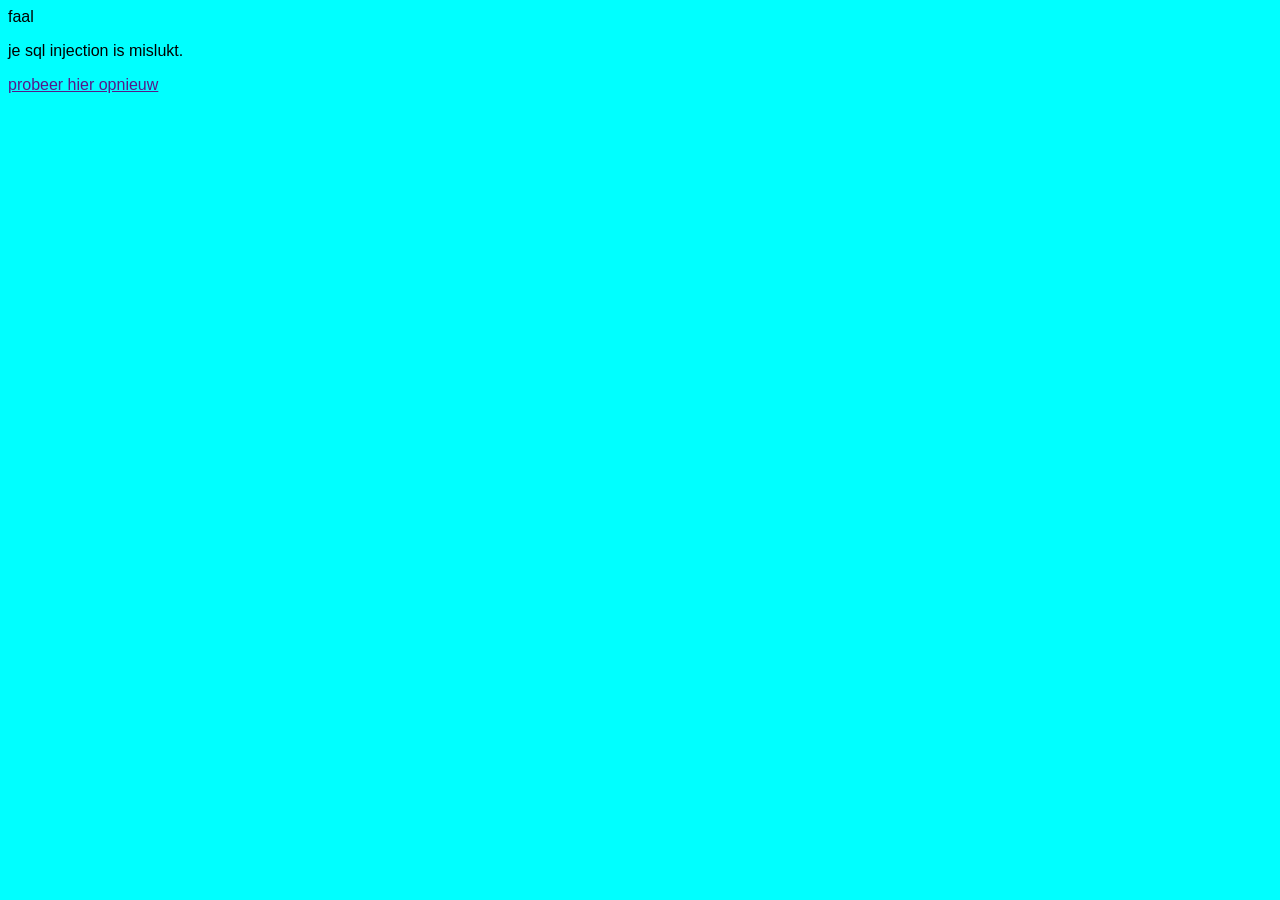
<file: templates/faal.html>
<!DOCTYPE html>
<html lang="nl">
  <head>
      <meta charset="UTF-8">
      <meta name="viewport" content="width=device-width, initial-scale=1.0">
      <link rel="stylesheet" href="/static/style.css">
      <title>faal</title>
  </head>
  <body>
      <header>faal</header>
      <p>je sql injection is mislukt.</p>
      <a href="">probeer hier opnieuw</a>
  </body>
</html>
</file>
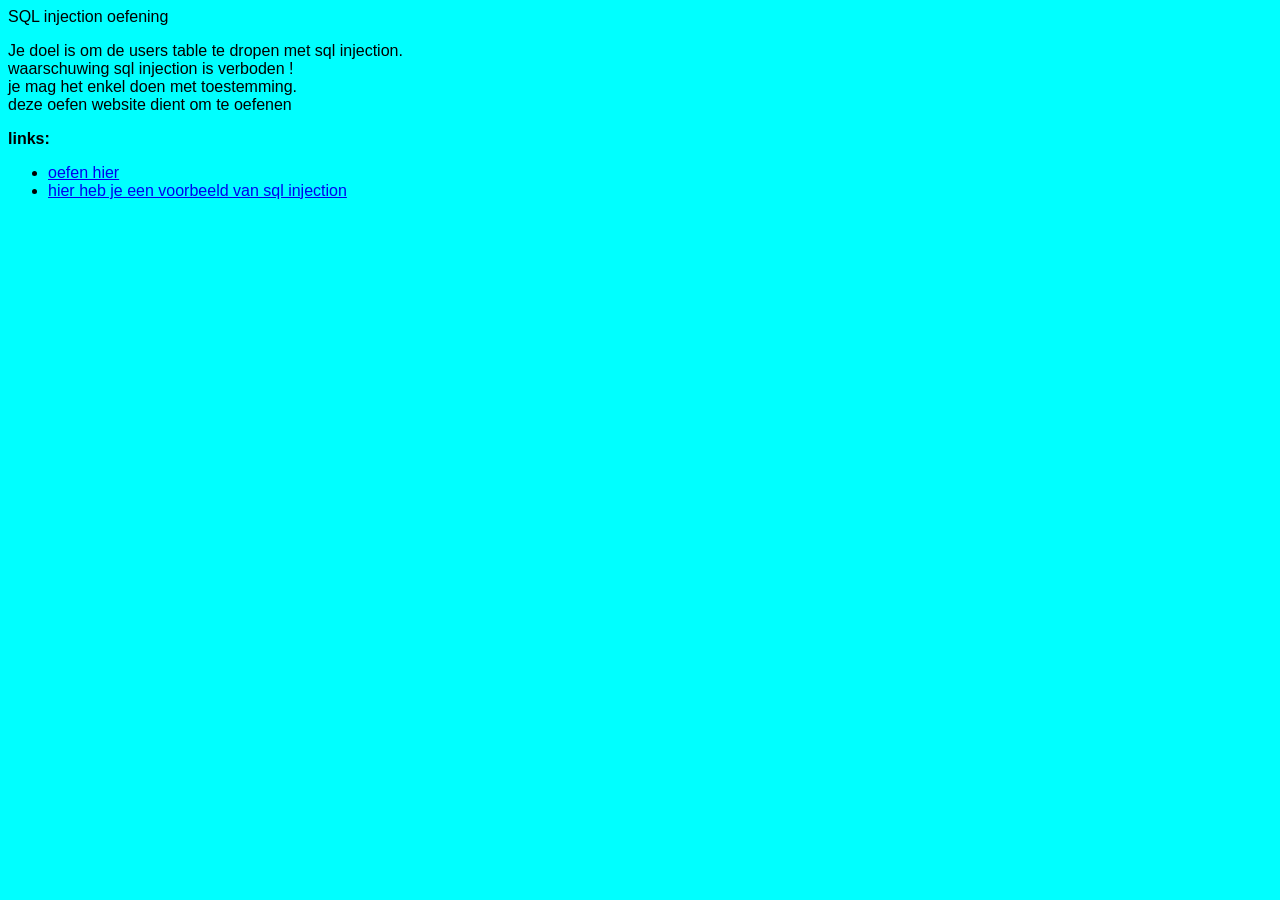
<file: templates/hints.html>
<!DOCTYPE html>
<html lang="nl">
  <head>
    <link rel="stylesheet" href="/static/style.css">
    <meta charset="UTF-8">
    <meta name="viewport" content="width=device-width, initial-scale=1.0">
    <title>start</title>
  </head>
  <body>
    <head>SQL injection oefening</head>
    <p>Je doel is om de users table te dropen met sql injection.<br>
    waarschuwing sql injection is verboden !<br>
    je mag het enkel doen met toestemming.<br>
    deze oefen website dient om te oefenen</p>
    <b>links:</b>
    <ul>
      <li><a href="http://192.168.76.202:5000/create_acount">oefen hier</a></li>
      <li><a href="https://xkcd.com/327/">hier heb je een voorbeeld van sql injection</a></li>
    </ul>
  </body>
</html>
</file>
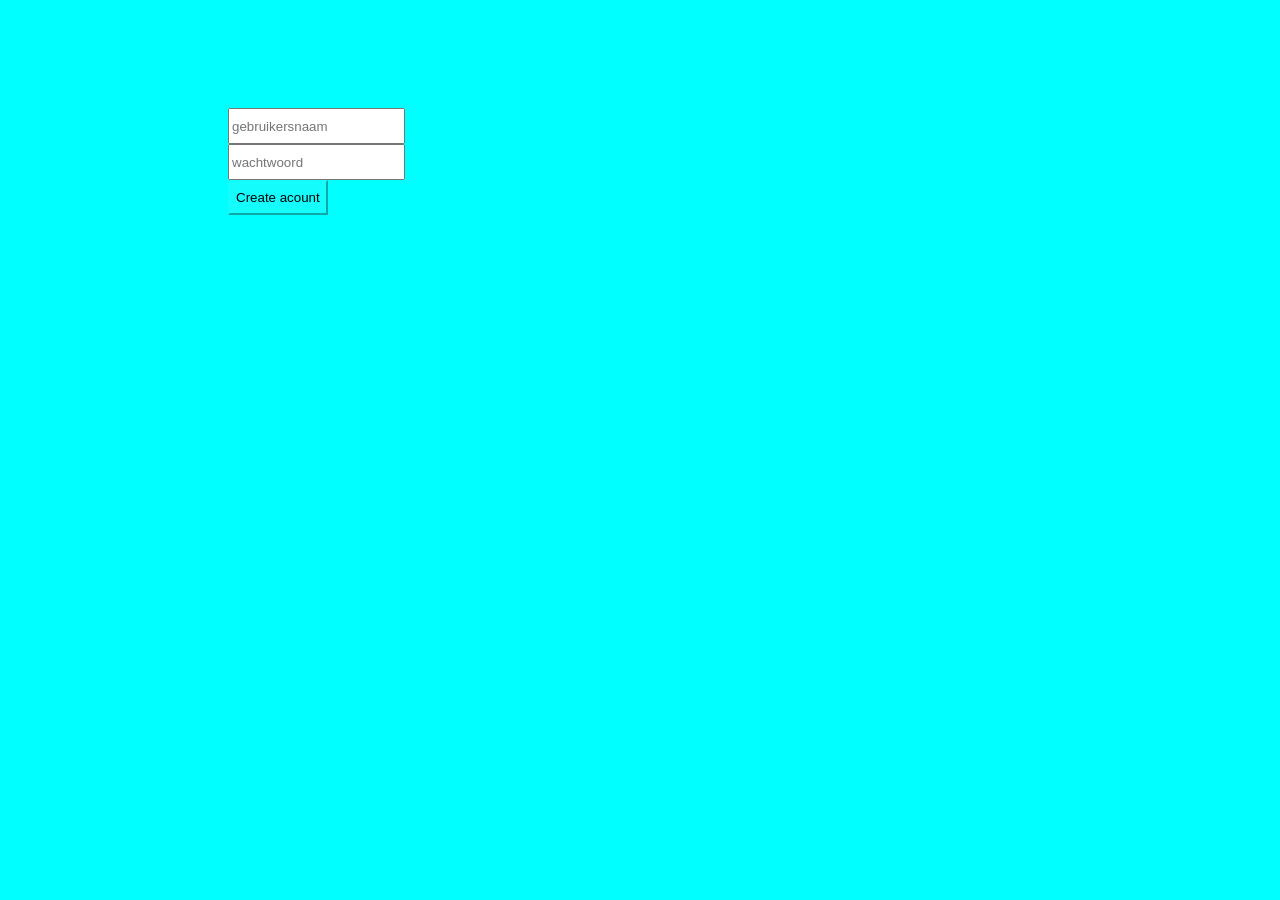
<file: templates/home.html>
<!DOCTYPE html>
<html lang="nl">
  <head>
    <link rel="stylesheet" href="/static/style.css">
      <meta charset="UTF-8">
      <meta name="viewport" content="width=device-width, initial-scale=1.0">
      <title>Create acount</title>
  </head>
  <body>
    <form action="http://192.168.76.202:5000/create_acount" method="post">
      <input type="text" name="gebruikersnaam" placeholder="gebruikersnaam" required><br>
      <input type="password" name="wachtwoord" placeholder="wachtwoord" required><br>
      <button type="submit">Create acount</button><br>
    </form>
  </body>
</html>
</file>
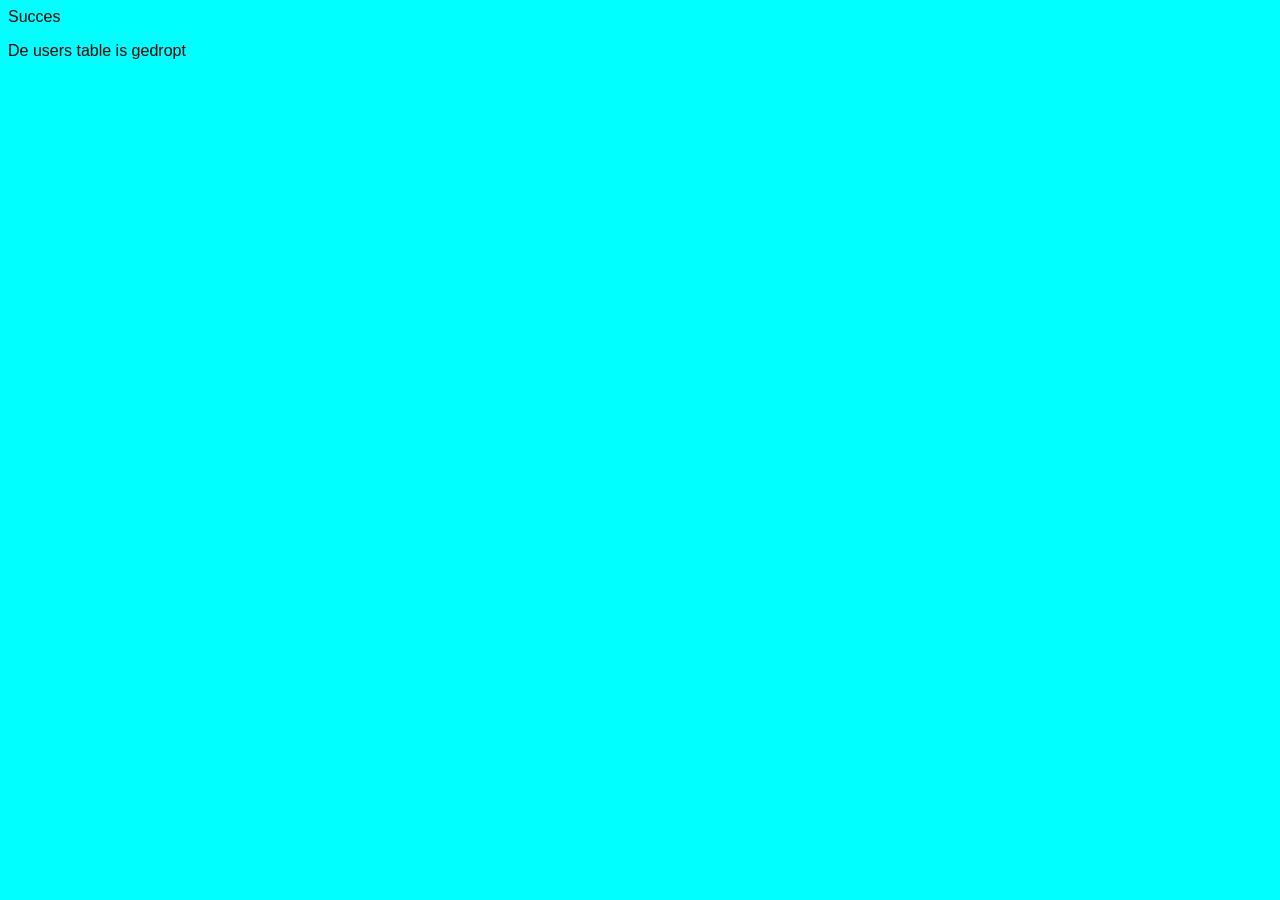
<file: templates/succes.html>
<!DOCTYPE html>
<html lang="nl">
<head>
    <link rel="stylesheet" href="/static/style.css">
    <meta charset="UTF-8">
    <meta name="viewport" content="width=device-width, initial-scale=1.0">
    <title>succes</title>
</head>
<body>
    <header>Succes</header>
    <p>De users table is gedropt</p>
</body>
</html>
</file>
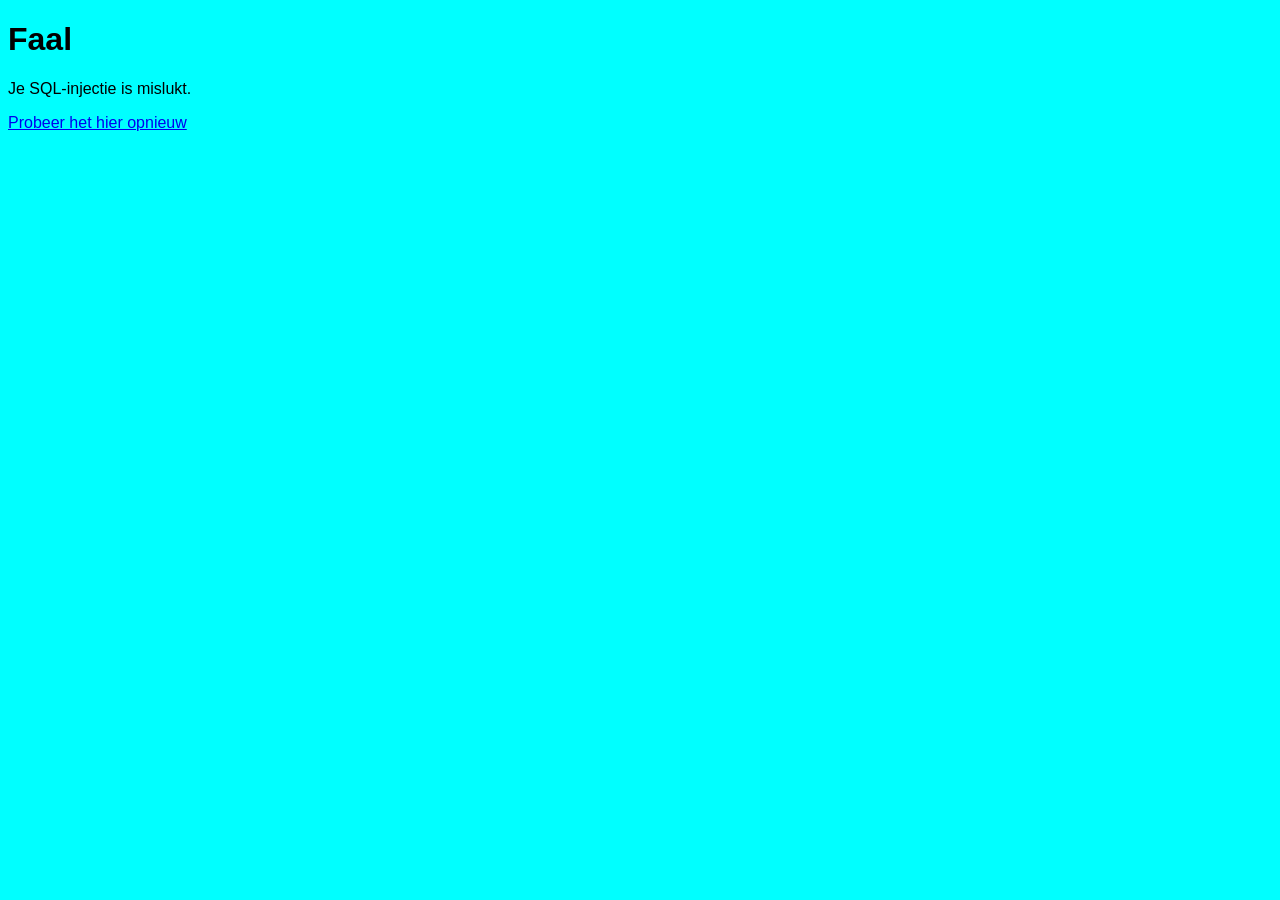
<file: drop_attack_test/templates/faal.html>
<!DOCTYPE html>
<html lang="nl">
<head>
  <meta charset="UTF-8" />
  <meta name="viewport" content="width=device-width, initial-scale=1.0" />
  <link rel="stylesheet" href="/static/style.css" />
  <title>Faal</title>
</head>
<body>
  <header>
    <h1>Faal</h1>
  </header>
  
  <main>
    <p>Je SQL-injectie is mislukt.</p>
    <p>
      <a href="http://192.168.76.202:5000/login">Probeer het hier opnieuw</a>
    </p>
  </main>
</body>
</html>
</file>
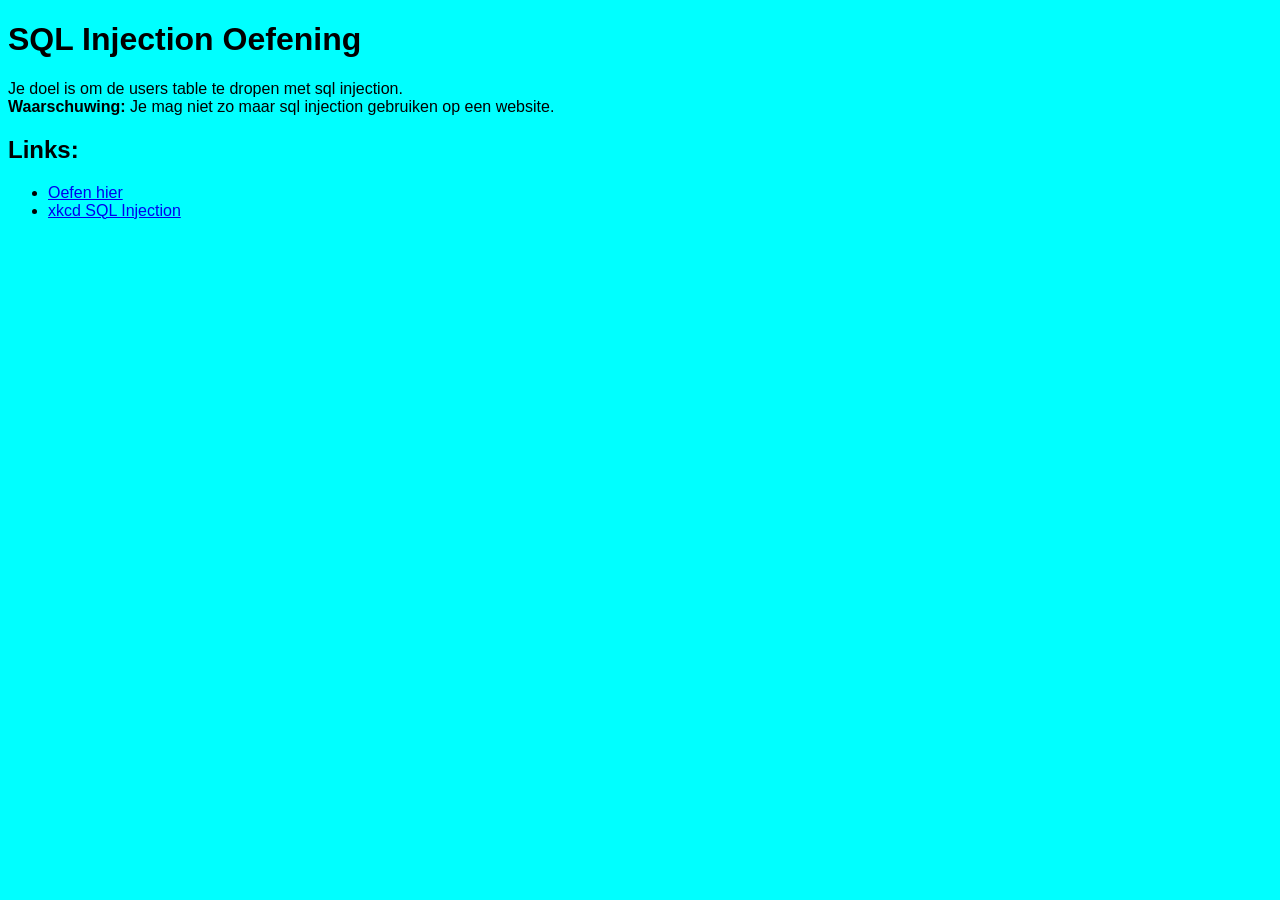
<file: drop_attack_test/templates/hints.html>
<!DOCTYPE html>
<html lang="nl">
  <head>
    <meta charset="UTF-8" />
    <meta name="viewport" content="width=device-width, initial-scale=1.0" />
    <link rel="stylesheet" href="/static/style.css" />
    <title>Start - SQL Injection Oefening</title>
  </head>
  <body>
    <header>
      <h1>SQL Injection Oefening</h1>
    </header>
    <main>
      <p>Je doel is om de users table te dropen met sql injection.<br>
      <strong>Waarschuwing:</strong>  Je mag niet zo maar sql injection gebruiken op een website.
      </p>
      <section>
        <h2>Links:</h2>
        <ul>
          <li><a href="http://192.168.76.202:5000/create_acount">Oefen hier</a></li>
          <li><a href="https://xkcd.com/327/">xkcd SQL Injection</a></li>
        </ul>
      </section>
    </main>
  </body>
</html>
</file>
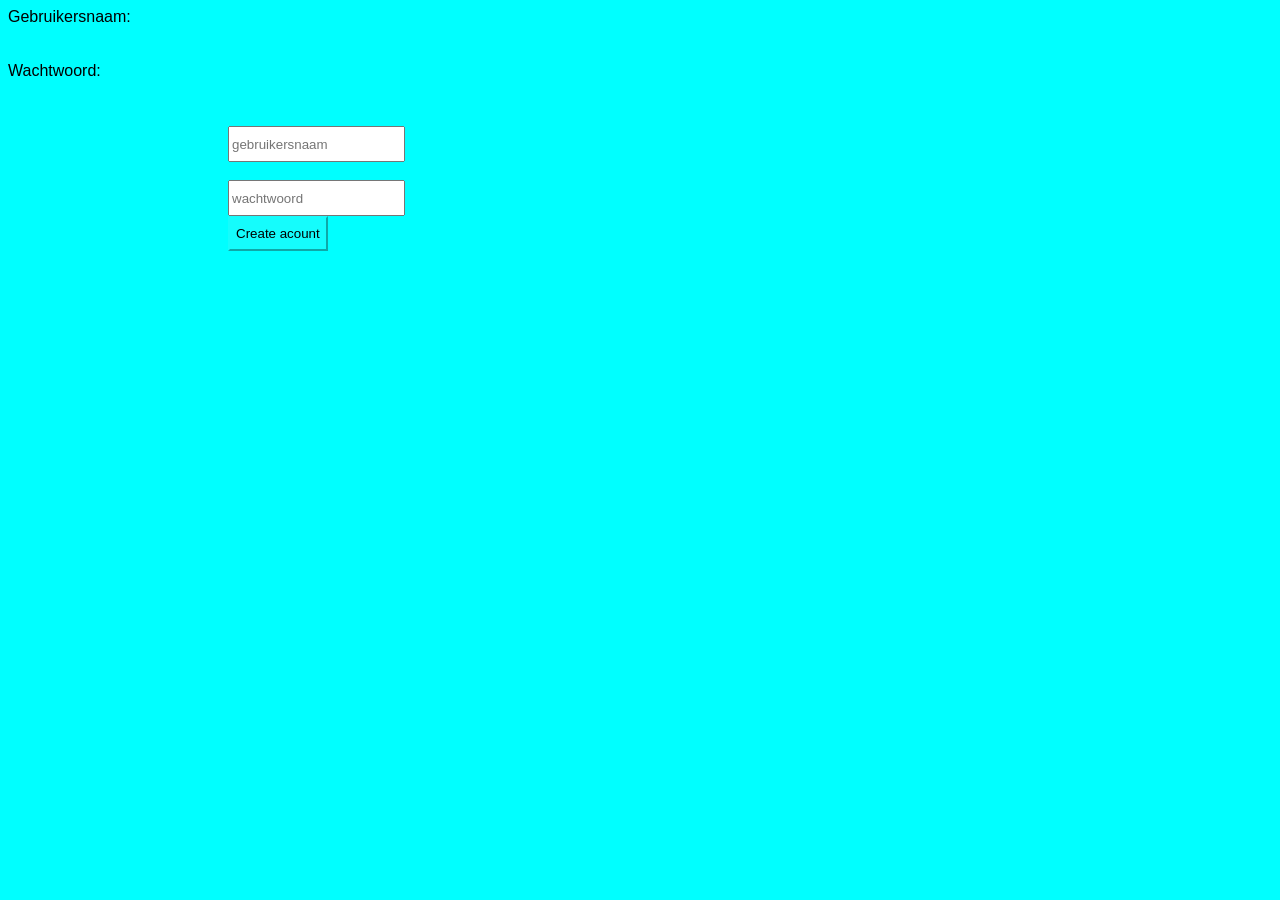
<file: drop_attack_test/templates/home.html>
<!DOCTYPE html>
<html lang="nl">
  <head>
    <meta charset="UTF-8" />
    <meta name="viewport" content="width=device-width, initial-scale=1.0" />
    <link rel="stylesheet" href="/static/style.css" />
    <title>Create acount</title>
  </head>
  <body>
    <main>
      <form action="http://192.168.76.202:5000/create_acount" method="post">
        <div class="form-group">
          <label for="gebruikersnaam">Gebruikersnaam:</label> <br>
          <input type="text" name="gebruikersnaam" placeholder="gebruikersnaam" required>
        </div>

        <div class="form-group">
          <label for="wachtwoord">Wachtwoord:</label> <br>
          <input type="password" id="wachtwoord" name="wachtwoord" placeholder="wachtwoord" required>
        </div>

       <button type="submit">Create acount</button><br>
      </form>
    </main>
  </body>
</html>
</file>
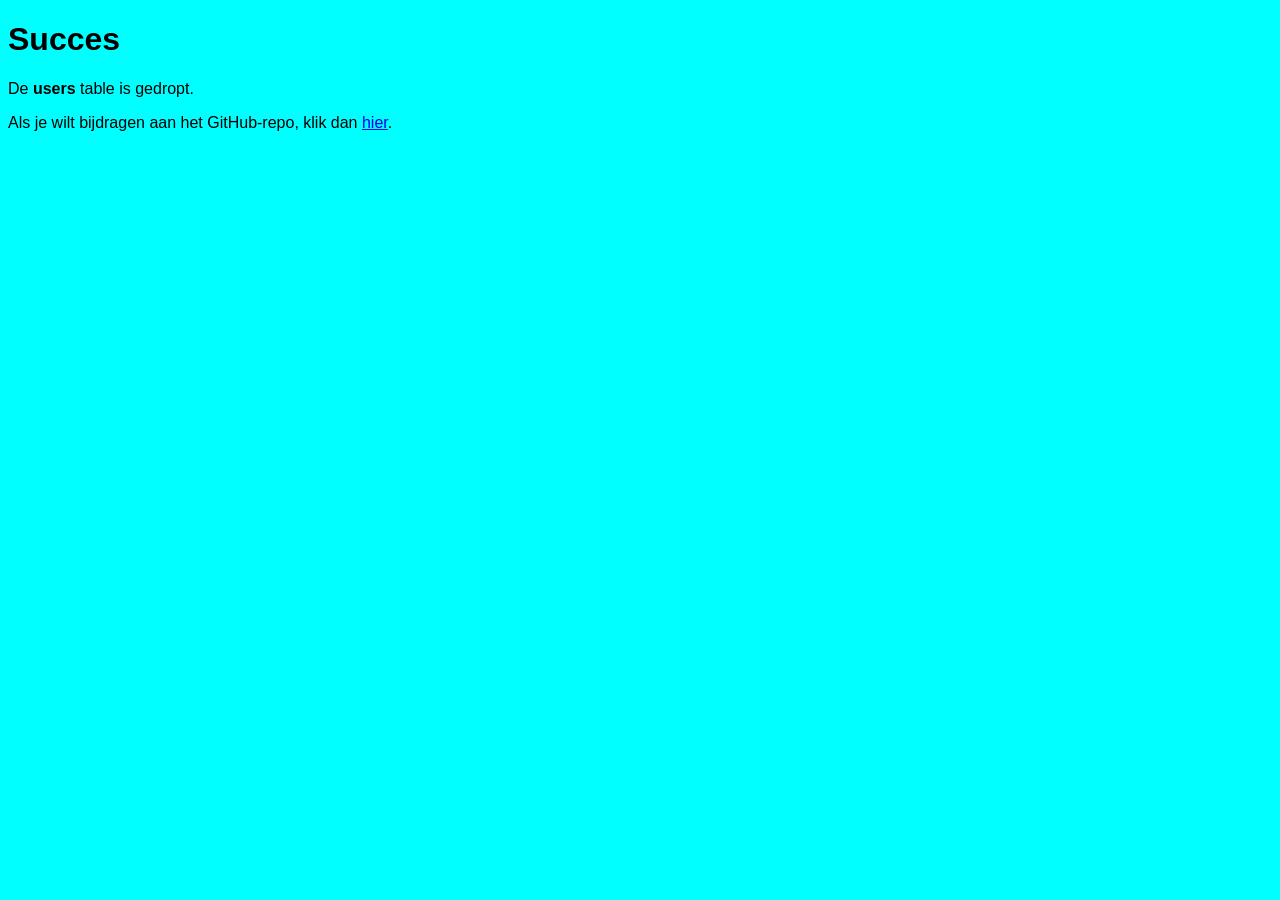
<file: drop_attack_test/templates/succes.html>
<!DOCTYPE html>
<html lang="nl">
  <head>
    <meta charset="UTF-8" />
    <meta name="viewport" content="width=device-width, initial-scale=1.0" />
    <link rel="stylesheet" href="/static/style.css" />
    <title>Succes</title>
  </head>
  <body>
    <header>
      <h1>Succes</h1>
    </header>
    <main>
      <p>De <b>users</b> table is gedropt.</p>
      <p>
        Als je wilt bijdragen aan het GitHub-repo, klik dan <a href="https://github.com/Rafaelorr/sql_injection_demo/">hier</a>.
      </p>
    </main>
  </body>
</html>
</file>
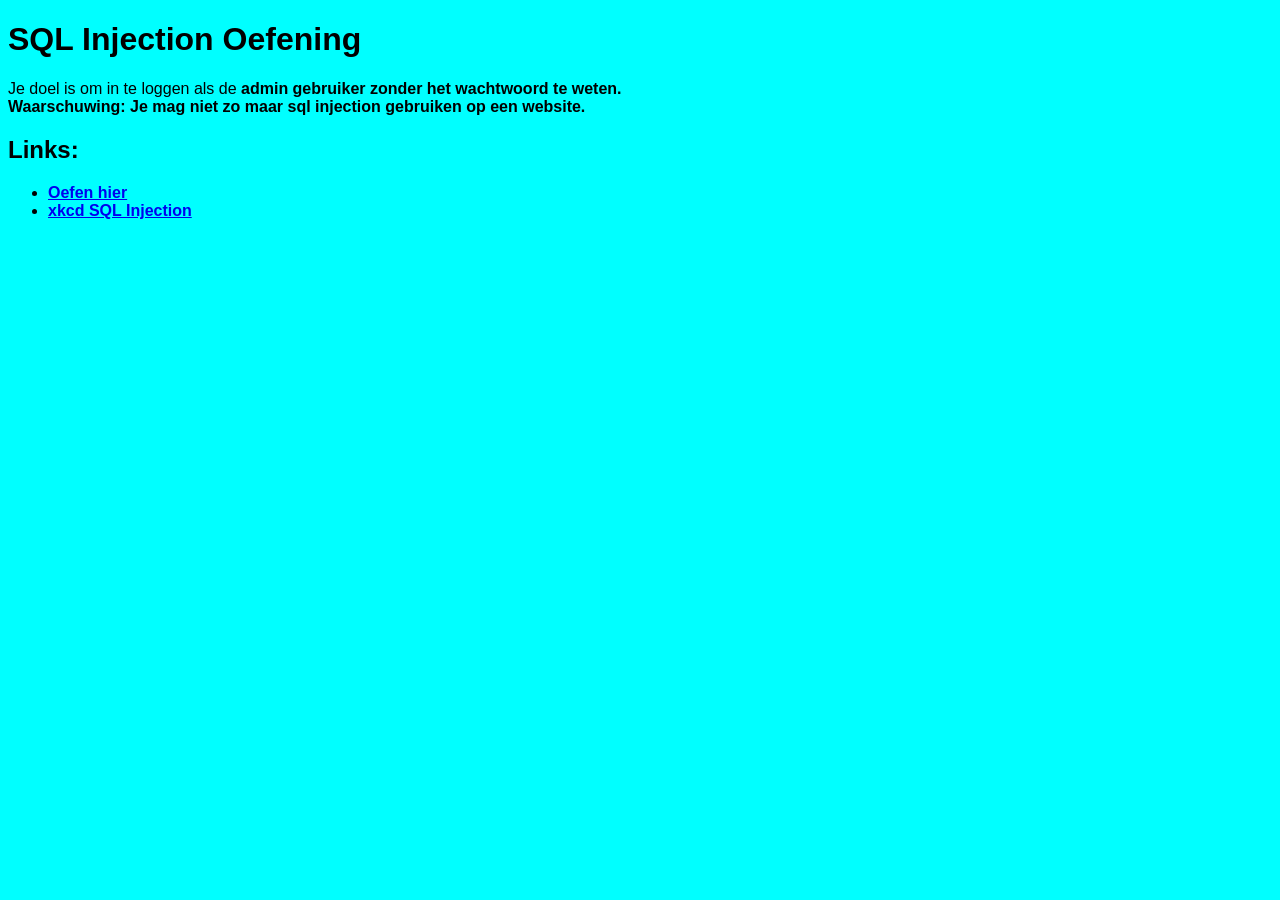
<file: login_bypass_test/templates/hints.html>
<!DOCTYPE html>
<html lang="nl">
  <head>
    <meta charset="UTF-8" />
    <meta name="viewport" content="width=device-width, initial-scale=1.0" />
    <link rel="stylesheet" href="/static/style.css" />
    <title>Start - SQL Injection Oefening</title>
  </head>
  <body>
    <header>
      <h1>SQL Injection Oefening</h1>
    </header>
    <main>
      <p>
        Je doel is om in te loggen als de <b> admin <b> gebruiker zonder het wachtwoord te weten.
        <br>
        <strong>Waarschuwing:</strong>  Je mag niet zo maar sql injection gebruiken op een website.
      </p>

      <section>
        <h2>Links:</h2>
        <ul>
          <li><a href="http://192.168.76.202:5000/login">Oefen hier</a></li>
          <li><a href="https://xkcd.com/327/">xkcd SQL Injection</a></li>
        </ul>
      </section>
    </main>
  </body>
</html>
</file>
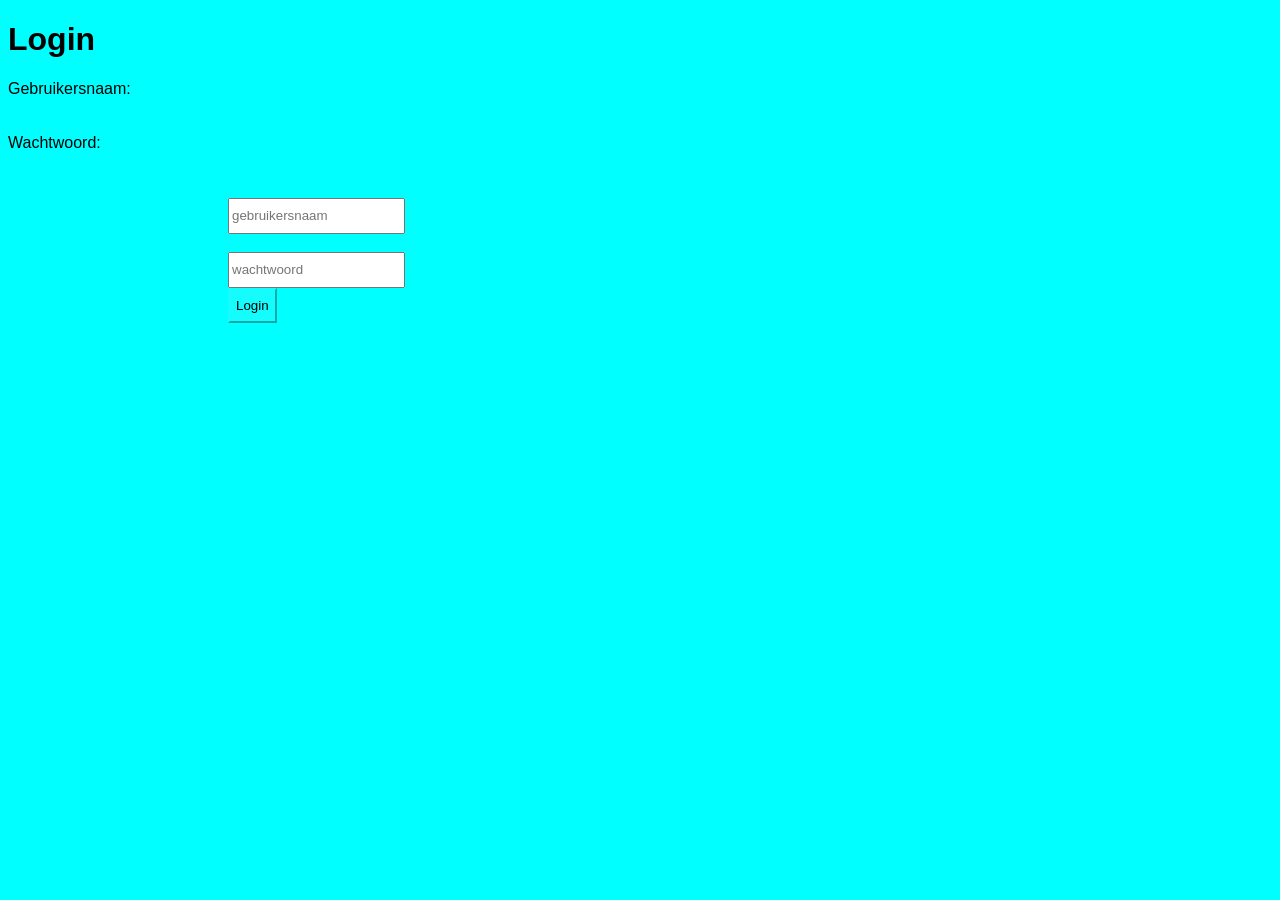
<file: login_bypass_test/templates/login.html>
<!DOCTYPE html>
<html lang="nl">
  <head>
    <meta charset="UTF-8" />
    <meta name="viewport" content="width=device-width, initial-scale=1.0" />
    <link rel="stylesheet" href="/static/style.css" />
    <title>Login</title>
  </head>
  <body>
    <main>
      <h1>Login</h1>
      <form action="http://192.168.76.202:5000/login" method="post">
        <div class="form-group">
          <label for="gebruikersnaam">Gebruikersnaam:</label> <br>
          <input type="text" id="gebruikersnaam" name="gebruikersnaam" placeholder="gebruikersnaam" required />
        </div>

        <div class="form-group">
          <label for="wachtwoord">Wachtwoord:</label> <br>
          <input type="password" id="wachtwoord" name="wachtwoord" placeholder="wachtwoord" required />
        </div>

        <button type="submit">Login</button>
      </form>
    </main>
  </body>
</html>
</file>
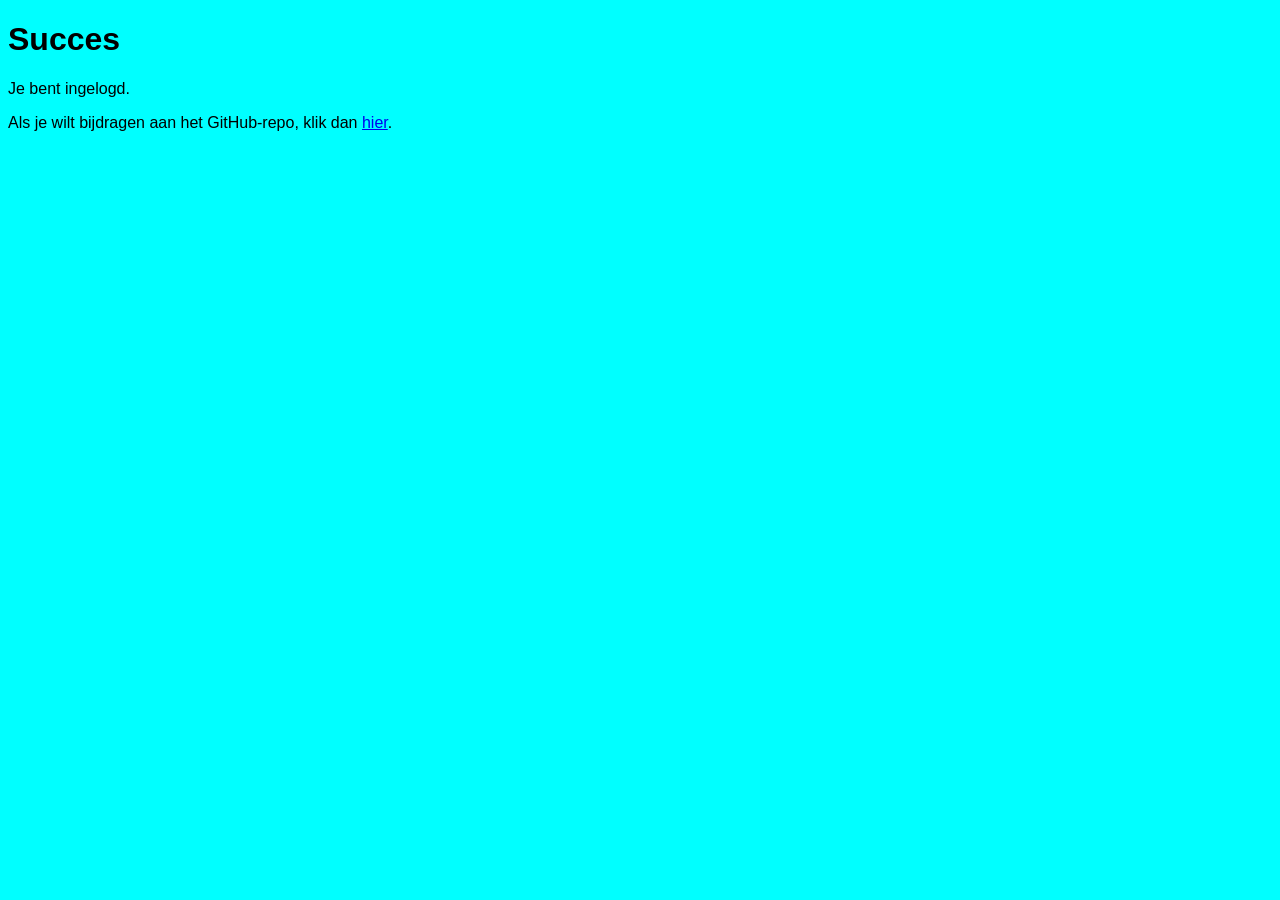
<file: login_bypass_test/templates/succes.html>
<!DOCTYPE html>
<html lang="nl">
  <head>
    <meta charset="UTF-8" />
    <meta name="viewport" content="width=device-width, initial-scale=1.0" />
    <link rel="stylesheet" href="/static/style.css" />
    <title>Succes</title>
  </head>
  <body>
    <header>
      <h1>Succes</h1>
    </header>
    <main>
      <p>Je bent ingelogd.</p>
      <p>
        Als je wilt bijdragen aan het GitHub-repo, klik dan <a href="https://github.com/Rafaelorr/sql_injection_demo/">hier</a>.
      </p>
    </main>
  </body>
</html>
</file>
<file: static/style.css>
body{
    background-color: aqua;
    font-family: 'Segoe UI', Tahoma, Geneva, Verdana, sans-serif;
}
input{
    position: relative;
    height: 30px;
    left: 220px;
    bottom: -100px;
}
button{
    position: relative;
    left: 220px;
    height: 35px;
    bottom: -100px;
    background-color: rgb(21, 252, 252);
    border-color: rgb(21, 252, 252);
}
</file>
